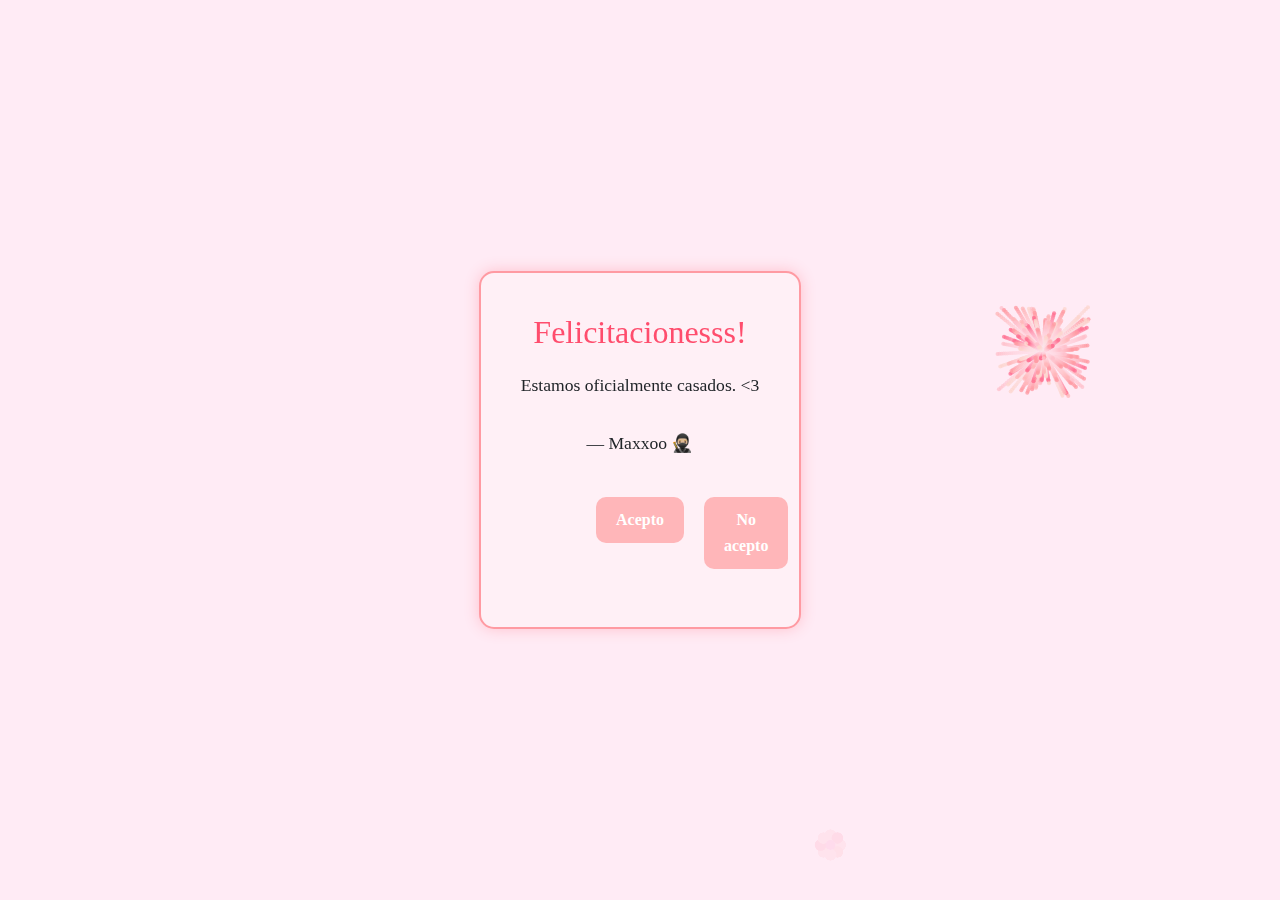
<file: letter.html>
<!DOCTYPE html>
<html lang="en">
<head>
  <meta charset="UTF-8">
  <title>Para Dulce 💌</title>
  <meta name="viewport" content="width=device-width, initial-scale=1.0"> <!-- MUY IMPORTANTE -->
  
  <!-- Google Fonts -->
  <link href="https://fonts.googleapis.com/css2?family=Quicksand:wght@400;600&display=swap" rel="stylesheet">
  
  <!-- Bootstrap + tu CSS externo -->
  <link href="https://cdn.jsdelivr.net/npm/bootstrap@5.3.3/dist/css/bootstrap.min.css" rel="stylesheet">
  <link rel="stylesheet" href="styles.css">
  
  <style>
    body {
      margin: 0;
      background: #ffeef2;
      overflow: hidden;
      font-family: 'Comic Sans MS', cursive;
      position: relative;
    }

    canvas {
      position: fixed;
      top: 0;
      left: 0;
      z-index: 0;
    }

    .letter {
      max-width: 600px;
      padding: 40px;
      background-color: #fff0f6;
      border: 2px solid #ff9aa2;
      border-radius: 15px;
      box-shadow: 0px 0px 15px #ffc1cc;
      text-align: center;
      line-height: 1.6;
      position: relative;
      z-index: 1;
      margin: 100px auto;
    }

    .letter h1 {
      font-size: 2em;
      margin-bottom: 20px;
      color: #ff4d6d;
    }

    .letter p {
      font-size: 1.1em;
    }

    .buttons {
      margin-top: 30px;
      position: relative;
      height: 100px;
    }

    .buttons button {
      padding: 10px 20px;
      border: none;
      border-radius: 10px;
      background-color: #ffb6b9;
      font-weight: bold;
      cursor: pointer;
      margin: 10px;
      transition: all 0.3s ease;
      position: relative;
    }

    #agreeBtn:hover {
      transform: scale(1.2);
    }

    #disagreeBtn {
      position: absolute;
    }

    /* 📱 Estilos para dispositivos móviles */
    @media (max-width: 768px) {
      body {
        font-family: 'Quicksand', sans-serif !important;
        font-size: 16px;
        padding: 10px;
      }

      .letter {
        padding: 20px;
        font-size: 1em;
        line-height: 1.5;
        margin: 60px 15px;
      }

      .letter h1 {
        font-size: 1.5em;
      }

      .letter p {
        font-size: 1em;
      }

      .buttons button {
        font-size: 0.95em;
        padding: 8px 16px;
      }
    }
  </style>
</head>
<body>

  <canvas id="canvas"></canvas>

  <div class="container d-flex justify-content-center align-items-center min-vh-100">
    <div class="letter text-center">
      <h1>Felicitacionesss!</h1>
      <p>
        Estamos oficialmente casados. &lt;3
      </p>
      <p style="margin-top: 30px;">— Maxxoo 🥷🏼</p>

      <div class="buttons">
        <button id="agreeBtn">Acepto</button>
        <button id="disagreeBtn">No acepto</button>
      </div>
    </div>
  </div>

  <script>
    const canvas = document.getElementById('canvas');
    const ctx = canvas.getContext('2d');
    canvas.width = window.innerWidth;
    canvas.height = window.innerHeight;

    const colors = ['#ffb6b9', '#ff9aa2', '#ff6f91', '#ffc1cc', '#fcd5ce'];

    function drawFlower(x, y) {
      for (let i = 0; i < 8; i++) {
        ctx.beginPath();
        const angle = i * Math.PI / 4;
        const petalX = x + Math.cos(angle) * 10;
        const petalY = y + Math.sin(angle) * 10;
        ctx.arc(petalX, petalY, 6, 0, Math.PI * 2);
        ctx.fillStyle = colors[Math.floor(Math.random() * colors.length)];
        ctx.fill();
      }
      ctx.beginPath();
      ctx.arc(x, y, 5, 0, Math.PI * 2);
      ctx.fillStyle = '#ff69b4';
      ctx.fill();
    }

    let particles = [];
    let showFireworks = true;

    function createFirework(x, y) {
      for (let i = 0; i < 140; i++) {
        particles.push({
          x: x,
          y: y,
          radius: 2,
          color: colors[Math.floor(Math.random() * colors.length)],
          vx: Math.random() * 4 - 2,
          vy: Math.random() * 4 - 2,
          alpha: 1
        });
      }
    }

    function animate() {
      ctx.fillStyle = 'rgba(255, 238, 242, 0.1)';
      ctx.fillRect(0, 0, canvas.width, canvas.height);

      if (Math.random() < 0.05) {
        drawFlower(Math.random() * canvas.width, Math.random() * canvas.height);
      }

      if (showFireworks) {
        for (let i = particles.length - 1; i >= 0; i--) {
          const p = particles[i];
          p.x += p.vx;
          p.y += p.vy;
          p.alpha -= 0.01;
          if (p.alpha <= 0) {
            particles.splice(i, 1);
            continue;
          }
          ctx.beginPath();
          ctx.arc(p.x, p.y, p.radius, 0, Math.PI * 2);
          ctx.fillStyle = p.color;
          ctx.globalAlpha = p.alpha;
          ctx.fill();
          ctx.globalAlpha = 1;
        }
      }

      requestAnimationFrame(animate);
    }

    let intervalId = setInterval(() => {
      if (showFireworks) {
        const x = Math.random() * canvas.width;
        const y = Math.random() * canvas.height / 2;
        createFirework(x, y);
      }
    }, 300);

    animate();

    const disagreeBtn = document.getElementById('disagreeBtn');
    const agreeBtn = document.getElementById('agreeBtn');

    function getRandomPosition() {
      const maxX = window.innerWidth - disagreeBtn.offsetWidth;
      const maxY = window.innerHeight - disagreeBtn.offsetHeight;
      return {
        x: Math.random() * maxX,
        y: Math.random() * maxY
      };
    }

    let agreeSizeMultiplier = 1;
    let escapeCount = 0;
    let baseLeft = disagreeBtn.offsetLeft;
    let baseTop = disagreeBtn.offsetTop;

    disagreeBtn.addEventListener('mouseover', () => {
      escapeCount++;

      if (escapeCount >= 3) {
        alert("No tienes otra opcion");
        disagreeBtn.remove();
        return;
      }

      const offsetX = (Math.random() - 0.5) * 100;
      const offsetY = (Math.random() - 0.5) * 60;

      const newLeft = baseLeft + offsetX;
      const newTop = baseTop + offsetY;

      disagreeBtn.style.position = 'absolute';
      disagreeBtn.style.left = `${newLeft}px`;
      disagreeBtn.style.top = `${newTop}px`;

      agreeSizeMultiplier *= 1.3;
      agreeBtn.style.transform = `scale(${agreeSizeMultiplier})`;
    });

    disagreeBtn.addEventListener('click', () => {
      escapeCount++;
      if (escapeCount >= 3) {
        alert("no tienes otra opcion");
        disagreeBtn.remove();
      }
    });

    agreeBtn.addEventListener('click', () => {
      showFireworks = false;
      clearInterval(intervalId);
      setTimeout(() => {
        window.location.href = "final-letter.html";
      }, 800);
    });
  </script>
</body>
</html>
</file>
<file: styles.css>
/* === POPUP, LOGIN & MODALS RESPONSIVE === */

.popup,
.get-out,
.login,
.success {
  display: none;
  flex-direction: column;
  justify-content: center;
  align-items: center;
  text-align: center;
  position: fixed;
  top: 50%;
  left: 50%;
  transform: translate(-50%, -50%);
  width: 90%;
  max-width: 400px;
  background-color: #fff0f6;
  border: 2px solid #ff9aa2;
  border-radius: 20px;
  padding: 30px 25px;
  box-shadow: 0 0 25px rgba(255, 182, 193, 0.5);
  z-index: 100;
  animation: fadeIn 0.4s ease;
}

.popup.active,
.get-out.active,
.login.active,
.success.active {
  display: flex;
}

.popup h2,
.login h2 {
  font-size: 1.7rem;
  margin-bottom: 20px;
  color: #ff4d6d;
}

input[type="text"],
input[type="password"] {
  padding: 10px;
  margin: 10px 0;
  width: 100%;
  max-width: 300px;
  border: 1px solid #ddd;
  border-radius: 8px;
  font-size: 1rem;
}

button {
  padding: 10px 16px;
  margin: 8px 5px;
  border: none;
  border-radius: 10px;
  background-color: #ffb6c1;
  color: white;
  font-weight: bold;
  cursor: pointer;
  font-size: 1rem;
  transition: background-color 0.3s ease;
}

button:hover {
  background-color: #ff8fa3;
}

#hintMsg,
#loginStatus {
  margin-top: 10px;
  font-size: 0.9rem;
  color: #333;
  white-space: pre-line;
}

.get-out img,
.success img {
  width: 250px;
  max-width: 90%;
  border-radius: 12px;
  box-shadow: 0 0 10px #fcbad3;
  margin-bottom: 15px;
}

.get-out p,
.success p {
  font-size: 1.2rem;
  font-weight: bold;
  color: #d72638;
  margin-bottom: 10px;
}

.restart-btn {
  font-size: 0.9rem;
  padding: 8px 14px;
  border-radius: 8px;
  background-color: #d72638;
  color: #fff;
  margin-top: 10px;
}

/* === RESPONSIVE MOBILE === */
@media (max-width: 600px) {
  .popup,
  .get-out,
  .login,
  .success {
    width: 95%;
    padding: 25px 20px;
  }

  .popup h2,
  .login h2 {
    font-size: 1.4rem;
  }

  button {
    font-size: 0.95rem;
    width: 100%;
    margin: 6px 0;
  }

  input[type="text"],
  input[type="password"] {
    width: 100%;
    font-size: 1rem;
  }

  .get-out p,
  .success p {
    font-size: 1rem;
  }

  .restart-btn {
    font-size: 0.8rem;
    padding: 6px 12px;
  }
}

/* ✨ Fade animation */
@keyframes fadeIn {
  from {
    opacity: 0;
    transform: translate(-50%, -60%);
  }
  to {
    opacity: 1;
    transform: translate(-50%, -50%);
  }
}
</file>
